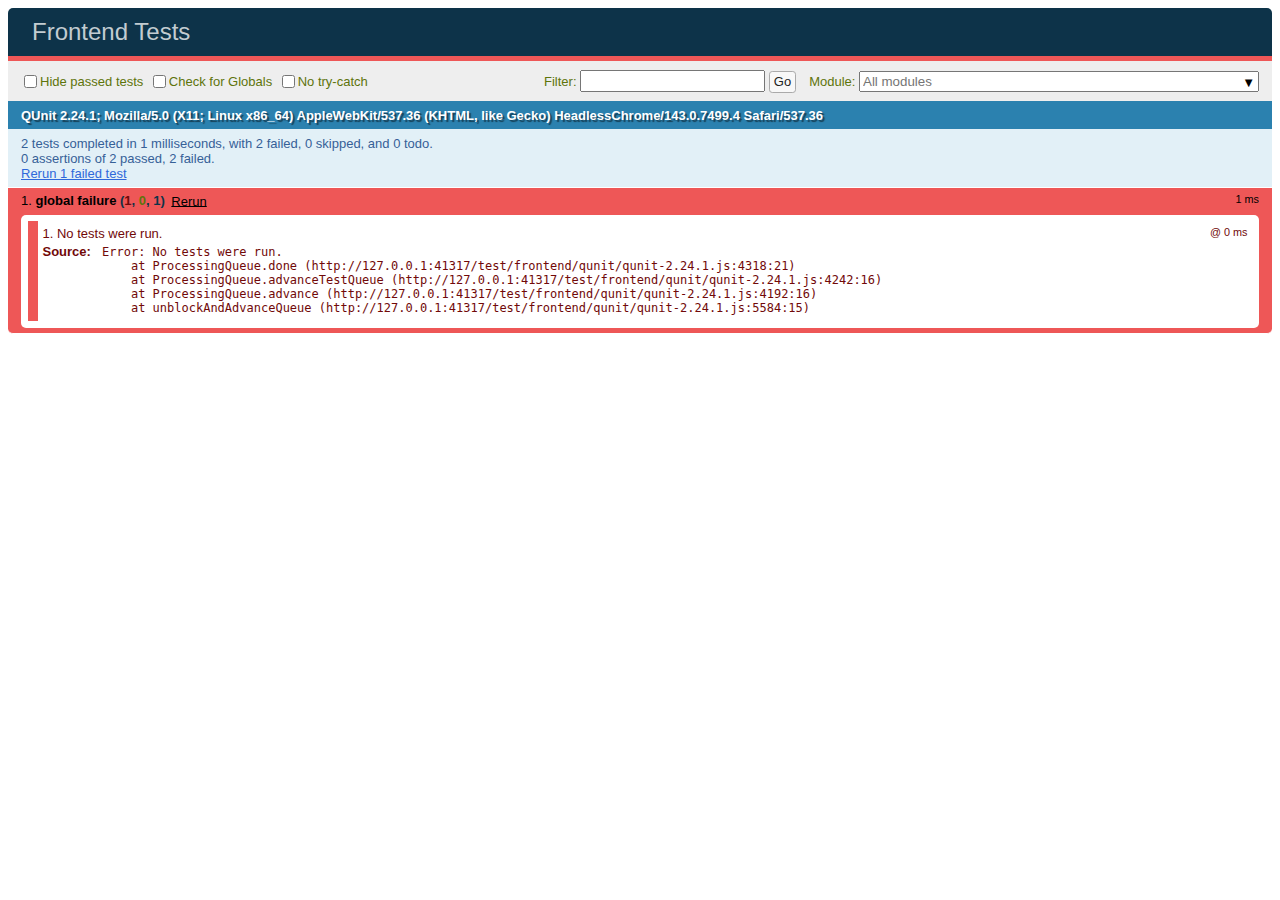
<file: test/frontend/index.html>
<!--
 ! index.html
 !
 ! (C) 2025 by Eylem Ugurel
 !
 ! Licensed under a Creative Commons Attribution 4.0 International License.
 !
 ! You should have received a copy of the license along with this work. If not,
 ! see <http://creativecommons.org/licenses/by/4.0/>.
 !-->
<!DOCTYPE html>
<html>
<head>
	<meta charset="utf-8">
	<title>Frontend Tests</title>
	<link rel="stylesheet" href="qunit/qunit-2.24.1.css">
</head>
<body>
	<div id="qunit"></div>
	<div id="qunit-fixture"></div>
	<script src="../../source/frontend/bootstrap-5.3.8/js/bootstrap.bundle.js"></script>
	<script src="../../source/frontend/jquery-3.7.1/jquery-3.7.1.js"></script>
	<script src="qunit/qunit-2.24.1.js"></script>
	<script src="Loader.js"></script>
	<script>
		const loader = new Loader('../../source/frontend', 'suite', [
			'leuce/leuce',
			'app/app',
		]);
		loader.load();
	</script>
</body>
</html>
</file>
<file: test/frontend/qunit/qunit-2.24.1.css>
/*!
 * QUnit 2.24.1
 * https://qunitjs.com/
 *
 * Copyright OpenJS Foundation and other contributors
 * Released under the MIT license
 * https://jquery.org/license
 */

/** Font Family and Sizes */

#qunit-tests, #qunit-header, #qunit-banner, #qunit-testrunner-toolbar, #qunit-filteredTest, #qunit-userAgent, #qunit-testresult {
	font-family: "Helvetica Neue Light", "HelveticaNeue-Light", "Helvetica Neue", Calibri, Helvetica, Arial, sans-serif;
}

#qunit-testrunner-toolbar, #qunit-filteredTest, #qunit-userAgent, #qunit-testresult, #qunit-tests li { font-size: small; }
#qunit-tests { font-size: smaller; }


/** Resets */

#qunit-tests, #qunit-header, #qunit-banner, #qunit-filteredTest, #qunit-userAgent, #qunit-testresult, #qunit-modulefilter {
	margin: 0;
	padding: 0;
}

/* Style our buttons in a simple way, uninfluenced by the styles
   the tested app might load. Don't affect buttons in #qunit-fixture!
   https://github.com/qunitjs/qunit/pull/1395
   https://github.com/qunitjs/qunit/issues/1437 */
#qunit-testrunner-toolbar button,
#qunit-testresult button {
	all: unset; /* best effort, modern browsers only */
	font: inherit;
	color: initial;
	border: initial;
	background-color: buttonface;
	padding: 0 4px;
}


/** Fixed headers with scrollable tests */

@supports (display: flex) or (display: -webkit-box) {
	@media (min-height: 500px) {
		#qunit {
			position: fixed;
			left: 0;
			right: 0;
			top: 0;
			bottom: 0;
			padding: 8px;
			display: -webkit-box;
			display: flex;
			flex-direction: column;
		}

		#qunit-tests {
			overflow: scroll;
		}

		#qunit-banner {
			flex: 5px 0 0;
		}
	}
}


/** Header (excluding toolbar) */

#qunit-header {
	padding: 0.5em 0 0.5em 1em;

	color: #C2CCD1;
	background-color: #0D3349;

	font-size: 1.5em;
	line-height: 1em;
	font-weight: 400;

	border-radius: 5px 5px 0 0;
}

#qunit-header a {
	text-decoration: none;
	color: inherit;
}

#qunit-header a:hover,
#qunit-header a:focus {
	color: #FFF;
}

#qunit-banner {
	height: 5px;
}

#qunit-filteredTest {
	padding: 0.5em 1em 0.5em 1em;
	color: #366097;
	background-color: #F4FF77;
}

#qunit-userAgent {
	padding: 0.5em 1em 0.5em 1em;
	color: #FFF;
	background-color: #2B81AF;
	text-shadow: rgba(0, 0, 0, 0.5) 2px 2px 1px;
}


/** Toolbar */

#qunit-testrunner-toolbar {
	padding: 0.5em 1em 0.5em 1em;
	color: #5E740B;
	background-color: #EEE;
}

#qunit-testrunner-toolbar .clearfix {
	height: 0;
	clear: both;
}

#qunit-testrunner-toolbar label {
	display: inline-block;
}

#qunit-testrunner-toolbar input[type=checkbox],
#qunit-testrunner-toolbar input[type=radio] {
	margin: 3px;
	vertical-align: -2px;
}

#qunit-testrunner-toolbar input[type=text] {
	box-sizing: border-box;
	height: 1.6em;
}

#qunit-testrunner-toolbar button,
#qunit-testresult button {
  border-radius: .25em;
  border: 1px solid #AAA;
  background-color: #F8F8F8;
  color: #222;
  line-height: 1.6;
  cursor: pointer;
}
#qunit-testrunner-toolbar button:hover,
#qunit-testresult button:hover {
	border-color: #AAA;
	background-color: #FFF;
	color: #444;
}
#qunit-testrunner-toolbar button:active,
#qunit-testresult button:active {
	border-color: #777;
	background-color: #CCC;
	color: #000;
}
#qunit-testrunner-toolbar button:focus,
#qunit-testresult button:focus {
	border-color: #2F68DA;
	/* emulate 2px border without a layout shift */
	box-shadow: inset 0 0 0 1px #2F68DA
}
#qunit-testrunner-toolbar button:disabled,
#qunit-testresult button:disabled {
	border-color: #CCC;
	background-color: #CCC;
	color: #FFF;
  cursor: default;
}

#qunit-toolbar-filters {
	float: right;
	/* aligning right avoids overflows and inefficient use of space
	   around the dropdown menu on narrow viewports */
	text-align: right;
}

.qunit-url-config,
.qunit-filter,
#qunit-modulefilter {
	display: inline-block;
	line-height: 2.1em;
	text-align: left;
}

.qunit-filter,
#qunit-modulefilter {
	position: relative;
	margin-left: 1em;
}

.qunit-url-config label {
	margin-right: 0.5em;
}

#qunit-modulefilter-search {
	box-sizing: border-box;
	min-width: 400px;
	min-width: min(400px, 80vw);
}

#qunit-modulefilter-search-container {
	position: relative;
}
#qunit-modulefilter-search-container:after {
	position: absolute;
	right: 0.3em;
	bottom: 0;
	line-height: 100%;
	content: "\25bc";
	color: black;
}

#qunit-modulefilter-dropdown {
	/* align with #qunit-modulefilter-search */
	box-sizing: border-box;
	min-width: 400px;
	min-width: min(400px, 80vw);
	max-width: 80vw;
	position: absolute;
	right: 0;
	top: 100%;
	margin-top: 2px;

	/* ensure that when on a narrow viewports and having only one result,
	   that #qunit-modulefilter-actions fall outside the dropdown rectangle. */
	min-height: 3em;

	border: 1px solid #AAA;
	border-top-color: transparent;
	border-radius: 0 0 .25em .25em;
	color: #0D3349;
	background-color: #F5F5F5;
	z-index: 99;
}

#qunit-modulefilter-actions {
	display: block;
	overflow: auto;
	/* align with #qunit-modulefilter-dropdown-list */
	font: smaller/1.5em sans-serif;
}
@media (min-width: 350px) {
	#qunit-modulefilter-actions {
		position: absolute;
		right: 0;
	}
}

#qunit-modulefilter-dropdown #qunit-modulefilter-actions > * {
	box-sizing: border-box;
	max-height: 2.8em;
	display: block;
	padding: 0.4em;
}

#qunit-modulefilter-dropdown #qunit-modulefilter-actions > button {
	float: right;
	margin: 0.25em;
}

#qunit-modulefilter-dropdown-list {
	margin: 0;
	padding: 0;
	font: smaller/1.5em sans-serif;
}

#qunit-modulefilter-dropdown-list li {
	list-style: none;
}
#qunit-modulefilter-dropdown-list .clickable {
	display: block;
	padding: 0.25em 0.50em 0.25em 0.15em;
	white-space: nowrap;
	overflow: hidden;
	text-overflow: ellipsis;
}
#qunit-modulefilter-dropdown-list .clickable.checked {
	font-weight: bold;
	background-color: #E2F0F7;
	color: #0D3349;
}
#qunit-modulefilter-dropdown .clickable:hover {
	background-color: #FFF;
	color: #444;
}


/** Tests: Pass/Fail */

#qunit-tests {
	list-style-position: inside;
}

#qunit-tests li {
	padding: 0.4em 1em 0.4em 1em;
	border-bottom: 1px solid #FFF;
	list-style-position: inside;
}

#qunit-tests > li {
	display: none;
}

#qunit-tests li.running,
#qunit-tests li.pass,
#qunit-tests li.fail,
#qunit-tests li.skipped,
#qunit-tests li.aborted {
	display: list-item;
}

#qunit-tests.hidepass {
	position: relative;
}

#qunit-tests.hidepass li.running,
#qunit-tests.hidepass li.pass:not(.todo) {
	visibility: hidden;
	position: absolute;
	width:   0;
	height:  0;
	padding: 0;
	border:  0;
	margin:  0;
}

#qunit-tests li .qunit-test-name {
	cursor: pointer;
}

#qunit-tests li.skipped .qunit-test-name {
	cursor: default;
}

#qunit-tests li a {
	padding: 0.5em;
	color: inherit;
	text-decoration: underline;
}
#qunit-tests li a:hover,
#qunit-tests li a:focus {
	color: #0D3349;
}

#qunit-tests li .runtime {
	float: right;
	font-size: smaller;
}

.qunit-assert-list {
	margin-top: 0.5em;
	padding: 0.5em;

	background-color: #FFF;

	border-radius: 5px;
}

.qunit-source {
	margin: 0.6em 0 0.3em;
}

.qunit-collapsed {
	display: none;
}

#qunit-tests table {
	border-collapse: collapse;
	margin-top: 0.2em;
}

#qunit-tests th {
	text-align: right;
	vertical-align: top;
	padding: 0 0.5em 0 0;
}

#qunit-tests td {
	vertical-align: top;
}

#qunit-tests pre {
	margin: 0;
	white-space: pre-wrap;
	word-wrap: break-word;
}

#qunit-tests del {
	color: #374E0C;
	background-color: #E0F2BE;
	text-decoration: none;
}

#qunit-tests ins {
	color: #500;
	background-color: #FFCACA;
	text-decoration: none;
}

/*** Test Counts */

#qunit-tests b.counts                       { color: #0D3349; }
#qunit-tests b.passed                       { color: #5E740B; }
#qunit-tests b.failed                       { color: #710909; }

#qunit-tests li li {
	padding: 5px;
	background-color: #FFF;
	border-bottom: none;
	list-style-position: inside;
}

/*** Passing Styles */


#qunit-tests .pass {
	color: #2F68DA;
	background-color: #E2F0F7;
}

#qunit-tests .pass .test-name {
	color: #366097;
}

#qunit-tests li li.pass {
	color: #3C510C;
	background-color: #FFF;
	border-left: 10px solid #C6E746;
}

#qunit-tests .pass .test-actual,
#qunit-tests .pass .test-expected           { color: #999; }

#qunit-banner.qunit-pass                    { background-color: #C6E746; }

/*** Failing Styles */

#qunit-tests .fail {
	color: #000;
	background-color: #EE5757;
}

#qunit-tests li li.fail {
	color: #710909;
	background-color: #FFF;
	border-left: 10px solid #EE5757;
	white-space: pre;
}

#qunit-tests > li:last-child {
	border-radius: 0 0 5px 5px;
}

#qunit-tests .fail .test-actual             { color: #EE5757; }
#qunit-tests .fail .test-expected           { color: #008000; }

#qunit-banner.qunit-fail                    { background-color: #EE5757; }


/*** Aborted tests */
#qunit-tests .aborted { color: #000; background-color: orange; }
/*** Skipped tests */

#qunit-tests .skipped {
	background-color: #EBECE9;
}

#qunit-tests .qunit-todo-label,
#qunit-tests .qunit-skipped-label {
	background-color: #F4FF77;
	display: inline-block;
	font-style: normal;
	color: #366097;
	line-height: 1.8em;
	padding: 0 0.5em;
	margin: -0.4em 0.4em -0.4em 0;
}

#qunit-tests .qunit-todo-label {
	background-color: #EEE;
}

/** Result */

#qunit-testresult {
	color: #366097;
	background-color: #E2F0F7;

	border-bottom: 1px solid #FFF;
}
#qunit-testresult a {
	color: #2F68DA;
}
#qunit-testresult .clearfix {
	height: 0;
	clear: both;
}
#qunit-testresult .module-name {
	font-weight: 700;
}
#qunit-testresult-display {
	padding: 0.5em 1em 0.5em 1em;
	width: 85%;
	float:left;
}
#qunit-testresult-controls {
	padding: 0.5em 1em 0.5em 1em;
  width: 10%;
	float:left;
}

/** Fixture */

#qunit-fixture {
	position: absolute;
	top: -10000px;
	left: -10000px;
	width: 1000px;
	height: 1000px;
}
</file>
